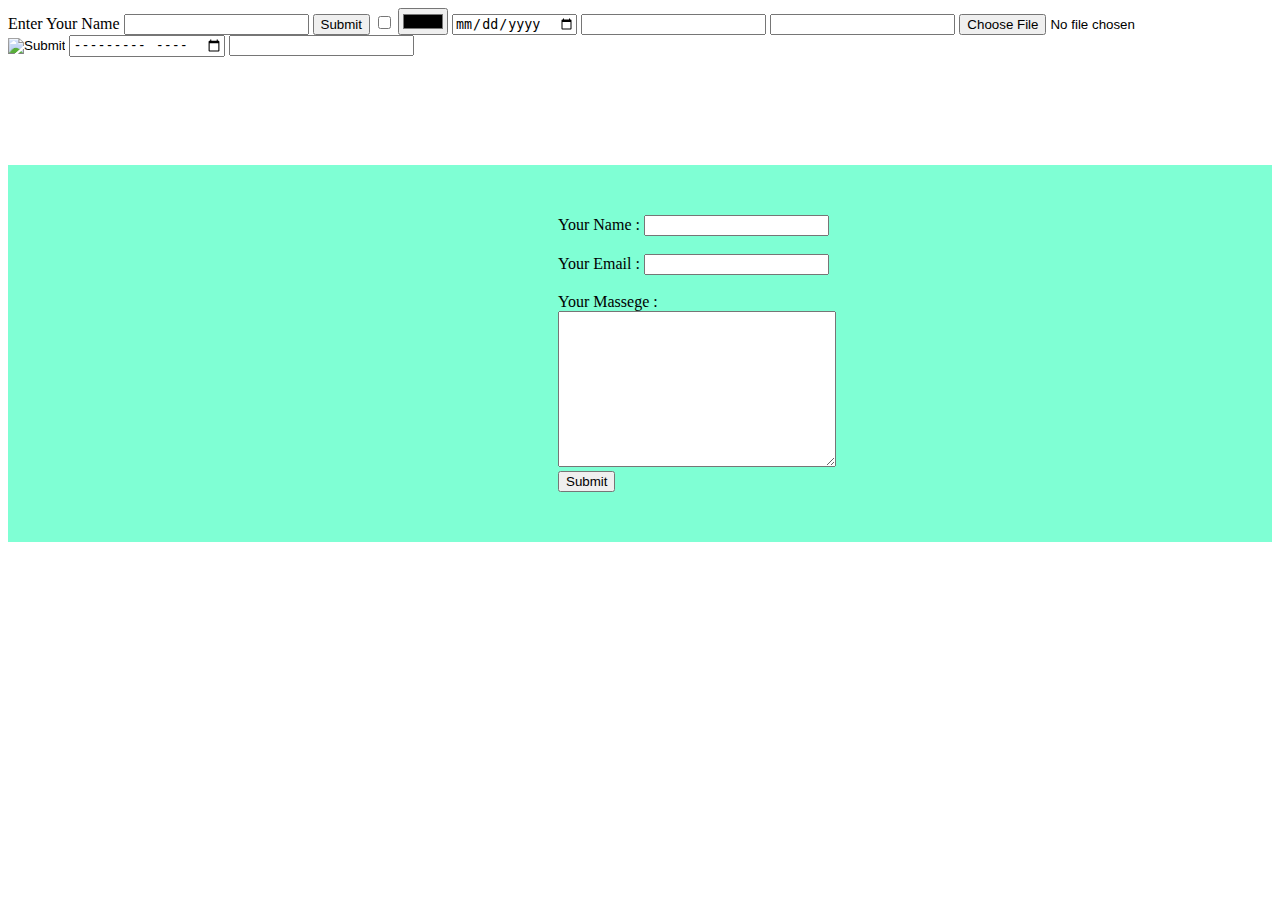
<file: Contact Form.HTML>
<!DOCTYPE html>
<html lang="en">
<head>
    <meta charset="UTF-8">
    <meta name="viewport" content="width=device-width, initial-scale=1.0">
    <title>Contact Form</title>
    <link rel="stylesheet" href="Contact Form.CSS">
</head>
<body>
    <Form>
        <label>Enter Your Name </label>
        <input type="text">
        <input type="Button" value="Submit">
        <input type="checkbox" value="choose any of one">
        <input type="color">
        <input type="date">
        <input type="datetime">
        <input type="email">
        <input type="file">
        <input type="hidden">
        <input type="image">
        <input type="month">
        <input type="number">
    </Form>
<br>
<br>
<br>
<br>
<br>
<br>
    <form class="Contact" action="mailto:hammadwaseer911@gmail.com" method="post" enctype="text/plain">
        <label>Your Name : </label>
        <input type="Text" name="Your name"><br><br>
        <label>Your Email :</label>
        <input type="email" name="Your Email"><br><br>
        <label>Your Massege :</label><br>
        <textarea name="Name" rows="10" cols="32"></textarea><br>
        <input type="submit">
    </form>
</body>
</html>
</file>
<file: Contact Form.CSS>
.Contact{
    padding-left: 550px;
    padding-top:50px;
    padding-bottom:50px;
    background-color: aquamarine;
}
</file>
